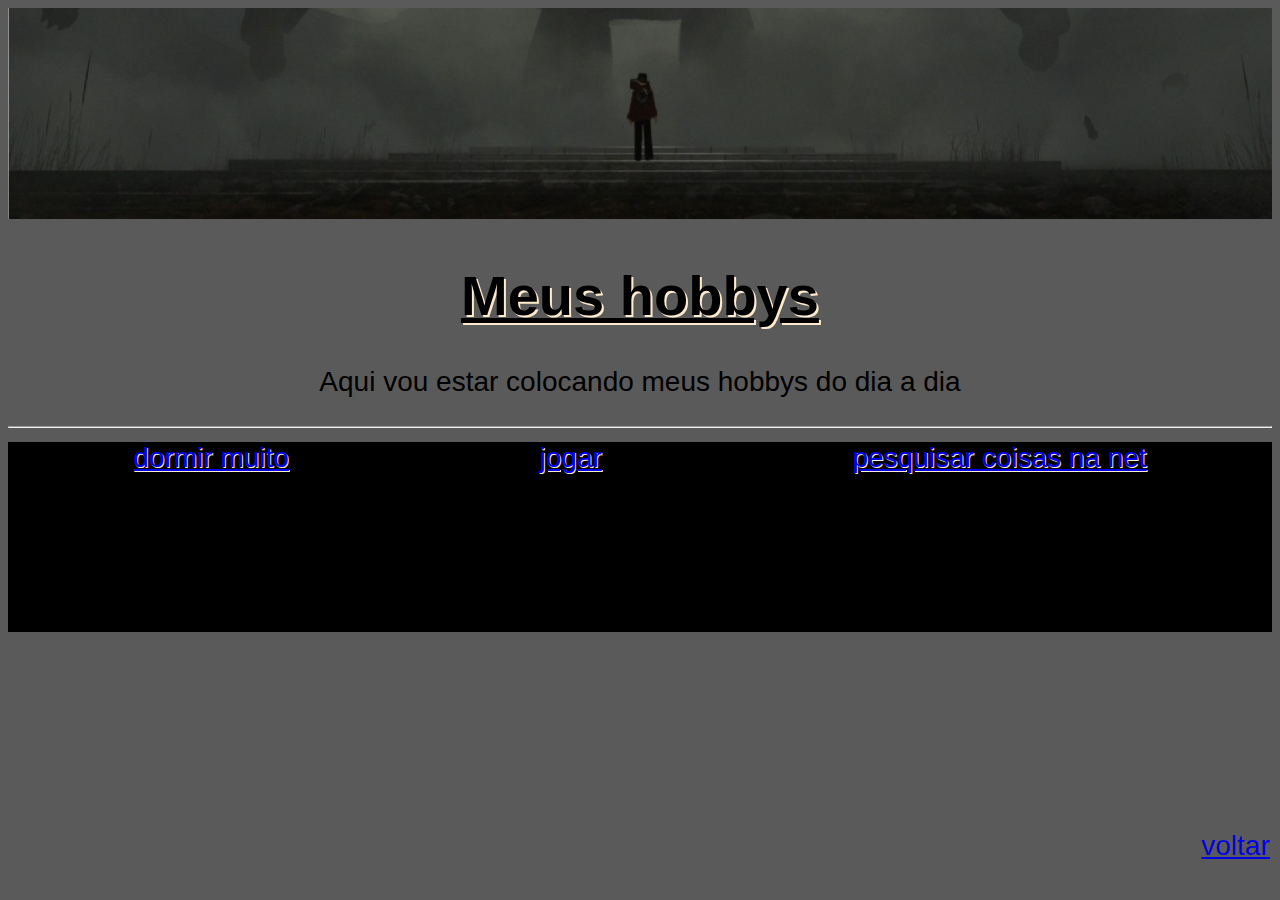
<file: index.html>
<!DOCTYPE html>
<html lang="pt-br">
<head>
    <meta charset="UTF-8">
    <meta http-equiv="X-UA-Compatible" content="IE=edge">
    <meta name="viewport" content="width=device-width, initial-scale=1.0">
    <title>Meu hobby</title>
    <link rel="stylesheet" href="style.css">
</head>
<body>
    <p class="saida"><a href="https://bosborbr.github.io/lista-de-trabalhos/">voltar</a></p>
    <img src="template.png" alt="wallpaper pokemon">
    <h1>Meus hobbys</h1>
    <P class="texto">Aqui vou estar colocando meus hobbys do dia a dia</P>
    <hr>
    <div id="conteiner">
        <div class="item"></a><a href="dormir.html">dormir muito</a></div>
        <div class="item"><a href="jogar.html">jogar</a></div>
        <div class="item"><a href="internet.html">pesquisar coisas na net</a></div>
    </div>
</body>
</html>
</file>
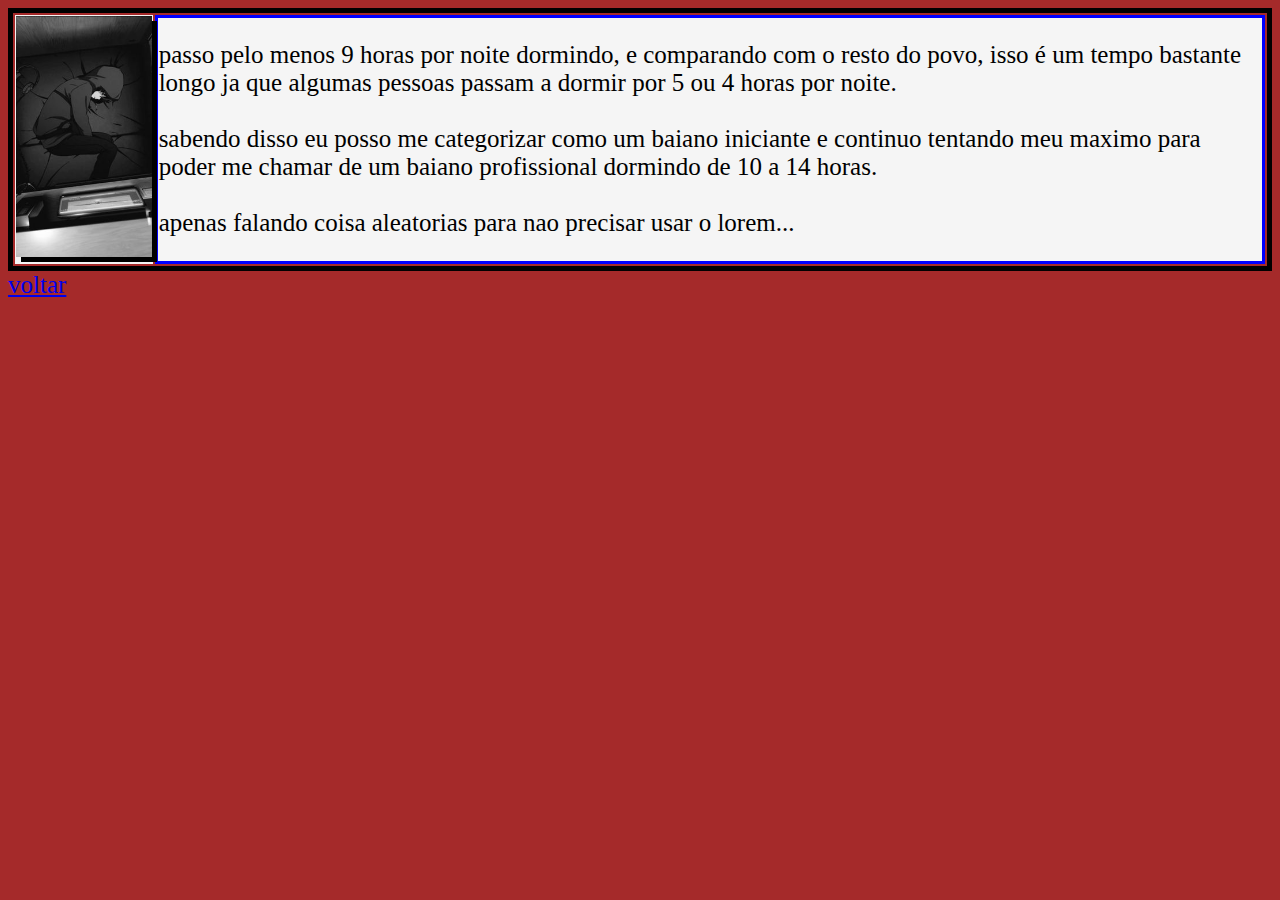
<file: dormir.html>
<!DOCTYPE html>
<html lang="pt-br">
<head>
    <meta charset="UTF-8">
    <meta http-equiv="X-UA-Compatible" content="IE=edge">
    <meta name="viewport" content="width=device-width, initial-scale=1.0">
    <title>dormindo aqui</title>
    <link rel="stylesheet" href="style dormindo.css">
</head>
<body>
    <table>
        <tr>
            <td><img src="sleeping bed.jpg" alt=""></td>
            <td id="margem">passo pelo menos 9 horas por noite dormindo, e comparando com o resto do povo, isso é um tempo bastante longo ja que algumas pessoas passam a dormir por 5 ou 4 horas por noite. <br><br> sabendo disso eu posso me categorizar como um baiano iniciante e continuo tentando meu maximo para poder me chamar de um baiano profissional dormindo de 10 a 14 horas. <br><br> apenas falando coisa aleatorias para nao precisar usar o lorem...</td>
        </tr>
    </table>
    <a href="index.html">voltar</a>

</body>
</html>
</file>
<file: style.css>
body {
    font-family: sans-serif;
    font-size: 28px;
    background-color: rgb(90, 90, 90);
    
}

img{
    max-width:100%;
	height:auto; 
}


h1{
    text-shadow: 2px 2px blanchedalmond;
    text-align: center;
    text-decoration: underline;
}
.texto{
    text-align: center;
}

p:hover {
    color: black;
    background-color: darkgray;
}

.saida{
    position: fixed; bottom:10px; right:10px;
    
}
#conteiner{
    background-color: rgb(0, 0, 0);
    justify-content: space-around;
    display: flex;
    height: 190px;
}

.item{
    
    text-shadow: 1px 1px blanchedalmond;
}
</file>
<file: style dormindo.css>
body{
    font-size: 25px;
    background-color: brown;
}
#margem{
    margin: 25px;
    border: solid blue;    
}
td:hover{
    color: white;
    background-color: black;
}
td{
    background-color: whitesmoke;
}
img{
    display: inline-block;
    box-shadow: 5px 5px 0 0 black;
    max-width:100%;
	height:auto;
    border: 25px; 
}
table{
    border: 5px solid black;
}
</file>
